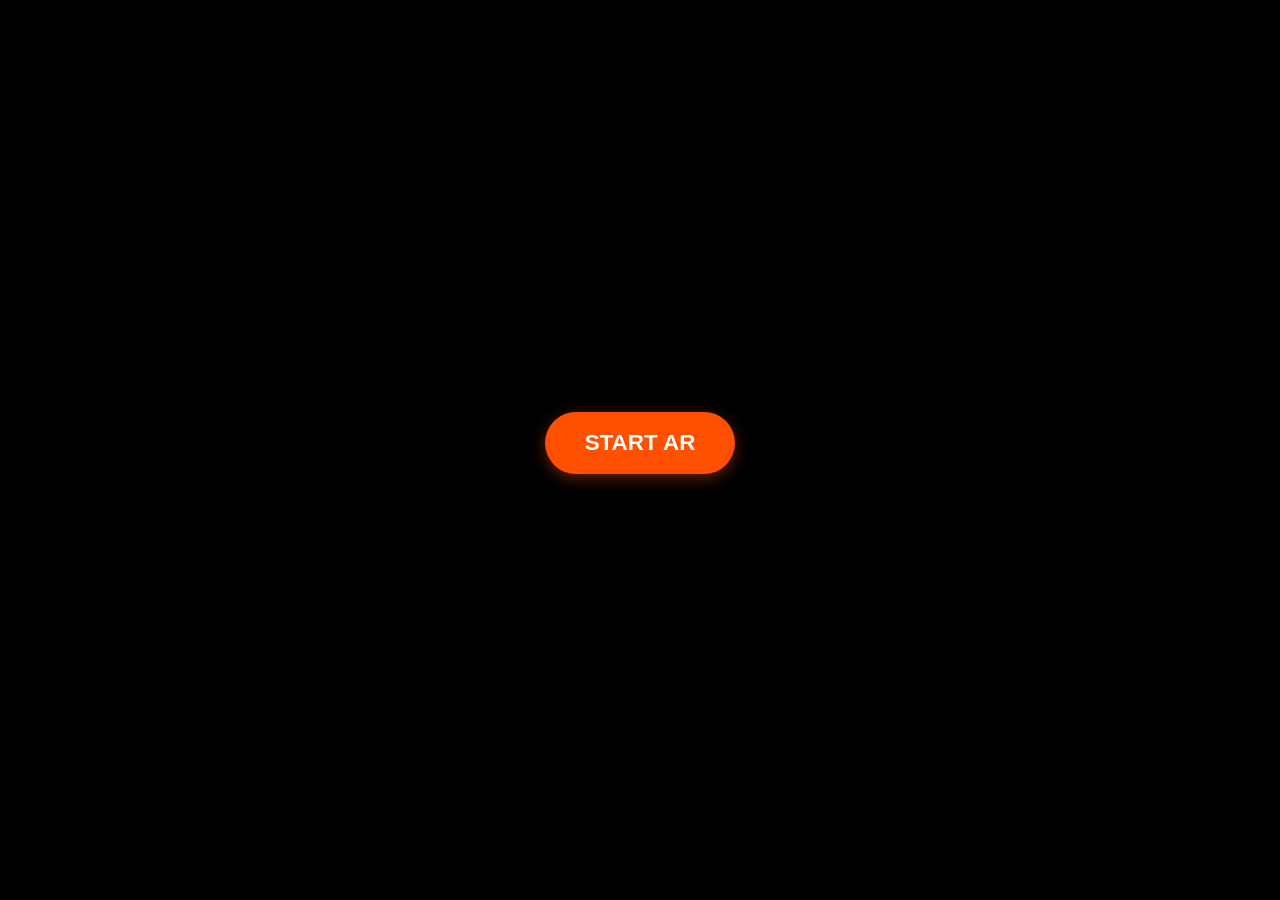
<file: index.html>
<!DOCTYPE html>
<html lang="it">
  <head>
    <meta charset="utf-8">
    <meta name="viewport" content="width=device-width, initial-scale=1, user-scalable=no">
    <script>
      window.WebVRConfig = { DPDB_DATA: { devices: [] } };
      window.WebXRPolyfill = null;
    </script>
    <title>Farfalle AR</title>
    <script src="https://aframe.io/releases/1.5.0/aframe.min.js"></script>
    <script src="vendor/aframe-extras-6.1.1.min.js?v=12"></script>
    <link rel="stylesheet" href="css/style.css?v=12">
  </head>
  <body>
    <video id="ar-video" autoplay playsinline muted></video>

    <div id="overlay">
      <!-- onclick diretto: non dipende da addEventListener né da DOMContentLoaded -->
      <button id="start-btn" class="btn-start" onclick="startAR()">START AR</button>
    </div>

    <a-scene
      vr-mode-ui="enabled: false"
      device-orientation-permission-ui="enabled: false"
      renderer="alpha: true; colorManagement: true; antialias: true"
      loading-screen="enabled: false">
      <a-assets>
        <a-asset-item id="butterflyModel" src="assets/models/animated_butterfly_fucsia.glb"></a-asset-item>
      </a-assets>
      <a-camera position="0 1.6 0" fov="60" look-controls="magicWindowTrackingEnabled: true"></a-camera>
      <a-entity id="swarm"></a-entity>
    </a-scene>

    <script src="js/main.js?v=12"></script>
  </body>
</html>
</file>
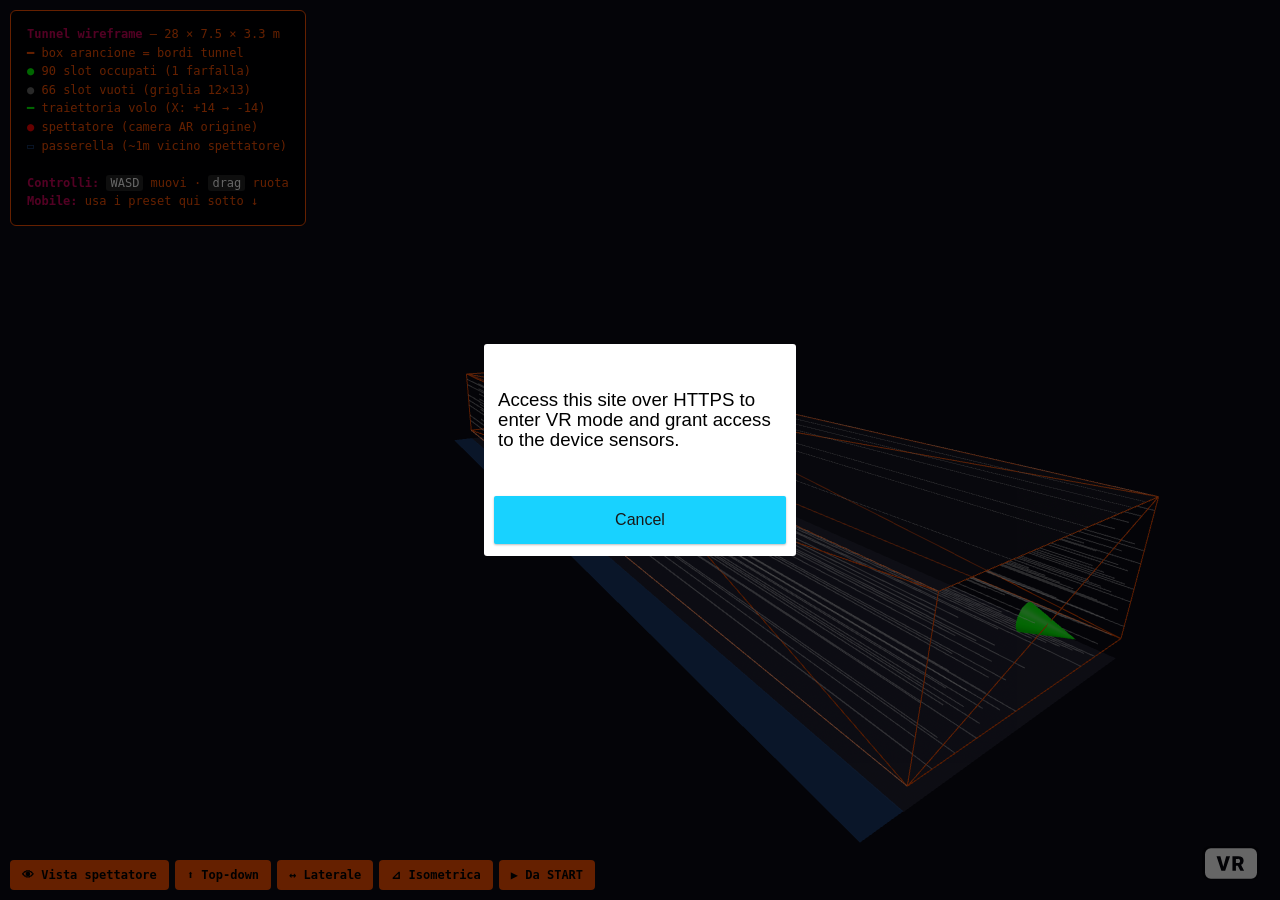
<file: wireframe.html>
<!DOCTYPE html>
<html lang="it">
<head>
  <meta charset="utf-8">
  <title>Tunnel Wireframe — Debug Layout</title>
  <meta name="viewport" content="width=device-width, initial-scale=1, viewport-fit=cover">
  <script src="vendor/aframe-1.3.0.min.js"></script>
  <script src="vendor/aframe-extras-6.1.1.min.js"></script>
  <style>
    body { margin: 0; background: #000; }
    #info {
      position: fixed; top: 10px; left: 10px; z-index: 1000;
      background: rgba(0,0,0,0.85); color: #fe5000;
      padding: 14px 16px; font-family: ui-monospace, monospace;
      font-size: 12px; max-width: 380px; line-height: 1.55;
      border: 1px solid #fe5000; border-radius: 6px;
    }
    #info b { color: #ce0058; }
    #info code { color: #fff; background: #222; padding: 1px 4px; border-radius: 3px; }
    #presets {
      position: fixed; bottom: 10px; left: 10px; z-index: 1000;
      display: flex; gap: 6px; flex-wrap: wrap;
    }
    #presets button {
      background: #fe5000; color: #000; border: none;
      padding: 8px 12px; font-family: monospace; font-size: 12px;
      cursor: pointer; border-radius: 4px; font-weight: bold;
    }
    #presets button:hover { background: #ff7733; }
  </style>
</head>
<body>

  <div id="info">
    <b>Tunnel wireframe</b> — 28 × 7.5 × 3.3 m<br>
    <span style="color:#fe5000">━</span> box arancione = bordi tunnel<br>
    <span style="color:#0f0">●</span> 90 slot occupati (1 farfalla)<br>
    <span style="color:#666">●</span> 66 slot vuoti (griglia 12×13)<br>
    <span style="color:#0f0">━</span> traiettoria volo (X: +14 → -14)<br>
    <span style="color:#f00">●</span> spettatore (camera AR origine)<br>
    <span style="color:#1a4480">▭</span> passerella (~1m vicino spettatore)<br>
    <br>
    <b>Controlli:</b> <code>WASD</code> muovi · <code>drag</code> ruota<br>
    <b>Mobile:</b> usa i preset qui sotto ↓
  </div>

  <div id="presets">
    <button onclick="setView('spectator')">👁 Vista spettatore</button>
    <button onclick="setView('top')">⬆ Top-down</button>
    <button onclick="setView('side')">↔ Laterale</button>
    <button onclick="setView('iso')">⊿ Isometrica</button>
    <button onclick="setView('start')">▶ Da START</button>
  </div>

  <a-scene background="color: #0a0a14" renderer="colorManagement: true; antialias: true">

    <a-assets>
      <a-asset-item id="butterflyModel" src="assets/models/animated_butterfly_fucsia.glb"></a-asset-item>
    </a-assets>

    <!-- Tunnel wireframe box -->
    <!-- X: -14..+14 (len 28), Y: 0.5..3.8 (height 3.3), Z: -8.5..-1 (width 7.5) -->
    <a-box position="0 2.15 -4.75"
           width="28" height="3.3" depth="7.5"
           material="color: #fe5000; wireframe: true; opacity: 1"></a-box>

    <!-- Pavimento del tunnel -->
    <a-plane position="0 0 -4.75" rotation="-90 0 0"
             width="28" height="7.5"
             material="color: #1a1a2a; side: double"></a-plane>

    <!-- Soffitto -->
    <a-plane position="0 3.8 -4.75" rotation="90 0 0"
             width="28" height="7.5"
             material="color: #2a2a3a; opacity: 0.3; side: double"></a-plane>

    <!-- Passerella (zona spettatore, ~1m davanti al primo slot) -->
    <a-plane position="0 0.02 -0.5" rotation="-90 0 0"
             width="28" height="1"
             material="color: #1a4480; opacity: 0.7; side: double"></a-plane>

    <!-- Origine / spettatore -->
    <a-sphere position="0 1.6 0" radius="0.25" color="#ff0000" material="emissive: #ff0000; emissiveIntensity: 0.8"></a-sphere>
    <a-cone position="0 1.6 -0.6" rotation="-90 0 0" radius-bottom="0.15" radius-top="0" height="0.4" color="#ff0000"></a-cone>
    <a-text value="SPETTATORE\n(camera AR)" position="0 2.4 0" align="center" color="#ff0000" width="5"></a-text>

    <!-- Marker direzione START e END -->
    <a-cone position="14 2 -4.75" rotation="0 0 -90" radius-bottom="0.3" radius-top="0" height="0.8" color="#00ff00"></a-cone>
    <a-text value="START\nX = +14" position="14.5 2.8 -4.75" align="left" color="#00ff00" width="6"></a-text>

    <a-cone position="-14 2 -4.75" rotation="0 0 90" radius-bottom="0.3" radius-top="0" height="0.8" color="#ff5500"></a-cone>
    <a-text value="END\nX = -14" position="-14.5 2.8 -4.75" align="right" color="#ff5500" width="6"></a-text>

    <!-- Assi di riferimento all'origine -->
    <a-entity line="start: 0 0 0; end: 2 0 0; color: #ff0000"></a-entity>
    <a-entity line="start: 0 0 0; end: 0 2 0; color: #00ff00"></a-entity>
    <a-entity line="start: 0 0 0; end: 0 0 -2; color: #0066ff"></a-entity>
    <a-text value="X" position="2.2 0 0" color="#ff0000" width="3"></a-text>
    <a-text value="Y" position="0 2.2 0" color="#00ff00" width="3"></a-text>
    <a-text value="-Z" position="0 0 -2.2" color="#0066ff" width="3"></a-text>

    <!-- Slot grid (generata da JS) -->
    <a-entity id="grid"></a-entity>

    <!-- Una farfalla campione per scala -->
    <a-entity id="sampleButterfly"
              gltf-model="#butterflyModel"
              animation-mixer="clip: Flying"
              scale="0.2 0.15 0.2"
              position="0 1.8 -3"
              rotation="0 -90 0"></a-entity>
    <a-text value="↑ farfalla scala reale\n(0.2 × 0.15 × 0.2)" position="0 2.3 -3" align="center" color="#ce0058" width="3"></a-text>

    <!-- Luci -->
    <a-light type="ambient" intensity="0.7"></a-light>
    <a-light type="directional" intensity="0.6" position="5 10 5"></a-light>

    <!-- Camera libera (WASD + look-controls) -->
    <a-entity id="rig" position="18 6 6" rotation="-15 60 0">
      <a-camera wasd-controls="acceleration: 30" look-controls></a-camera>
    </a-entity>

  </a-scene>

  <script>
    // Stessa logica di script.js per riprodurre fedelmente la griglia
    const tunnelWidth = 7.5;
    const tunnelHeight = 3.3;
    const groundOffset = 0.5;
    const povDistance = 1;
    const rows = 12;
    const cols = 13;

    const grid = [];
    for (let r = 0; r < rows; r++) {
      for (let c = 0; c < cols; c++) {
        grid.push({
          y: (r / (rows - 1)) * tunnelHeight + groundOffset,
          z: -((c / (cols - 1)) * tunnelWidth + povDistance)
        });
      }
    }
    grid.sort(() => Math.random() - 0.5);

    const container = document.getElementById('grid');
    grid.forEach((slot, i) => {
      const used = i < 90;

      // Sfera al centro del tunnel (X=0) che marca la "lane" Y/Z
      const dot = document.createElement('a-sphere');
      dot.setAttribute('position', `0 ${slot.y} ${slot.z}`);
      dot.setAttribute('radius', used ? 0.09 : 0.045);
      dot.setAttribute('color', used ? '#00ff00' : '#555');
      dot.setAttribute('material', `opacity: ${used ? 0.95 : 0.35}; emissive: ${used ? '#003300' : '#000'}; emissiveIntensity: 0.5`);
      container.appendChild(dot);

      // Solo per gli occupati: linea che mostra la traiettoria su asse X
      if (used) {
        const line = document.createElement('a-entity');
        line.setAttribute('line', `start: 14 ${slot.y} ${slot.z}; end: -14 ${slot.y} ${slot.z}; color: #00ff0066; opacity: 0.4`);
        container.appendChild(line);
      }
    });

    // Preset views
    const rig = document.getElementById('rig');
    const views = {
      spectator: { pos: '0 1.6 0.5', rot: '0 0 0' },
      top:       { pos: '0 18 -4.75', rot: '-90 0 0' },
      side:      { pos: '0 2 8', rot: '0 0 0' },
      iso:       { pos: '18 6 6', rot: '-15 60 0' },
      start:     { pos: '20 2 -4.75', rot: '0 90 0' }
    };
    function setView(name) {
      const v = views[name];
      if (!v) return;
      rig.setAttribute('position', v.pos);
      rig.setAttribute('rotation', v.rot);
    }
  </script>

</body>
</html>
</file>
<file: css/style.css>
/* Reset e stili base corpo */
body {
  margin: 0;
  overflow: hidden;
  background: #000;
}

/* Feed camera posteriore: sfondo per modalità magic window (iOS + fallback) */
#ar-video {
  position: fixed;
  top: 0; left: 0;
  width: 100%; height: 100%;
  object-fit: cover;
  z-index: -1;
}

/* Canvas A-Frame trasparente: lascia vedere il feed camera dietro */
canvas.a-canvas {
  background: transparent !important;
}

/* Il canvas A-Frame non deve intercettare i click finché l'overlay è visibile */
a-scene {
  pointer-events: none;
}
a-scene.ar-active {
  pointer-events: auto;
}

/* A-Frame canvas must be transparent so 8thwall camera shows through */
.a-enter-vr-button,
.a-enter-ar-button {
  display: none !important;
}

.a-orientation-modal {
  z-index: 2000 !important;
}

#overlay {
  position: fixed;
  top: 0;
  left: 0;
  width: 100%;
  height: 100%;
  background: rgba(0,0,0,0.9);
  color: white;
  z-index: 1000;
  font-family: sans-serif;
  /* Centra il bottone sia orizzontalmente che verticalmente */
  display: flex;
  justify-content: center;
  align-items: center;
}

#overlay.semi-transparent {
  background: rgba(0,0,0,0.4);
  pointer-events: none;
}

/* Contenitore principale */
#status-msg {
  display: flex;
  flex-direction: column;
  justify-content: space-between;
  height: 100%;
  padding: 20px 20px 100px 20px;
  box-sizing: border-box;
}

/* Logo */
.logo-img {
  width: 260px;
  height: auto;
}

/* Gruppo centrale */
.middle-content {
  flex-grow: 1;
  display: flex;
  flex-direction: column;
  justify-content: center;
  margin-top: -5px;
}

.main-title {
  font-size: 4.2em;
  line-height: 1.1;
  color: #fe5000;
  margin: 0;
}

.sub-title {
  font-size: 0.9em;
  margin-top: -3px;
  opacity: 0.8;
}

h2 { 
  color: #fe5000; 
  margin: 0; 
}

/* Bottone START */
.btn-start {
  background-color: #fe5000; 
  color: white; 
  border: none;
  padding: 18px 40px; 
  font-size: 1.4em; 
  border-radius: 50px;
  cursor: pointer; 
  font-weight: bold;
  box-shadow: 0 4px 15px rgba(254, 80, 0, 0.4);
  align-self: center;
  margin-top: -15px;
  animation: pulse-button 2s infinite ease-in-out;
  transition: transform 0.2s ease;
}

.btn-start:active {
  transform: scale(0.95);
}

.hidden { 
  display: none !important; 
}

/* Schermata calibrazione */
#calibration-msg {
  height: 100%;
  display: flex;
  flex-direction: column;
  justify-content: center;
  align-items: center;
}

.icon-frame {
  width: 60px; 
  height: 100px; 
  border: 3px solid #fe5000;
  border-radius: 12px; 
  margin: 20px auto; 
  position: relative;
  overflow: hidden;
}

.scan-animation {
  width: 100%;
  height: 4px;
  background: #fe5000;
  position: absolute;
  top: 0;
  box-shadow: 0 0 15px #fe5000;
  animation: scan 2s infinite ease-in-out;
}

@keyframes scan {
  0% { top: 0%; }
  50% { top: 90%; }
  100% { top: 0%; }
}

#calibration-msg h2 {
  font-size: 1.8em;
  letter-spacing: 2px;
  margin-bottom: 15px;
}

#calibration-msg p {
  padding: 0 40px;
  line-height: 1.4;
}

@keyframes pulse-button {
  0% {
    transform: scale(1);
    box-shadow: 0 4px 15px rgba(254, 80, 0, 0.4);
  }
  50% {
    transform: scale(1.05);
    box-shadow: 0 4px 25px rgba(254, 80, 0, 0.7);
  }
  100% {
    transform: scale(1);
    box-shadow: 0 4px 15px rgba(254, 80, 0, 0.4);
  }
}
</file>
